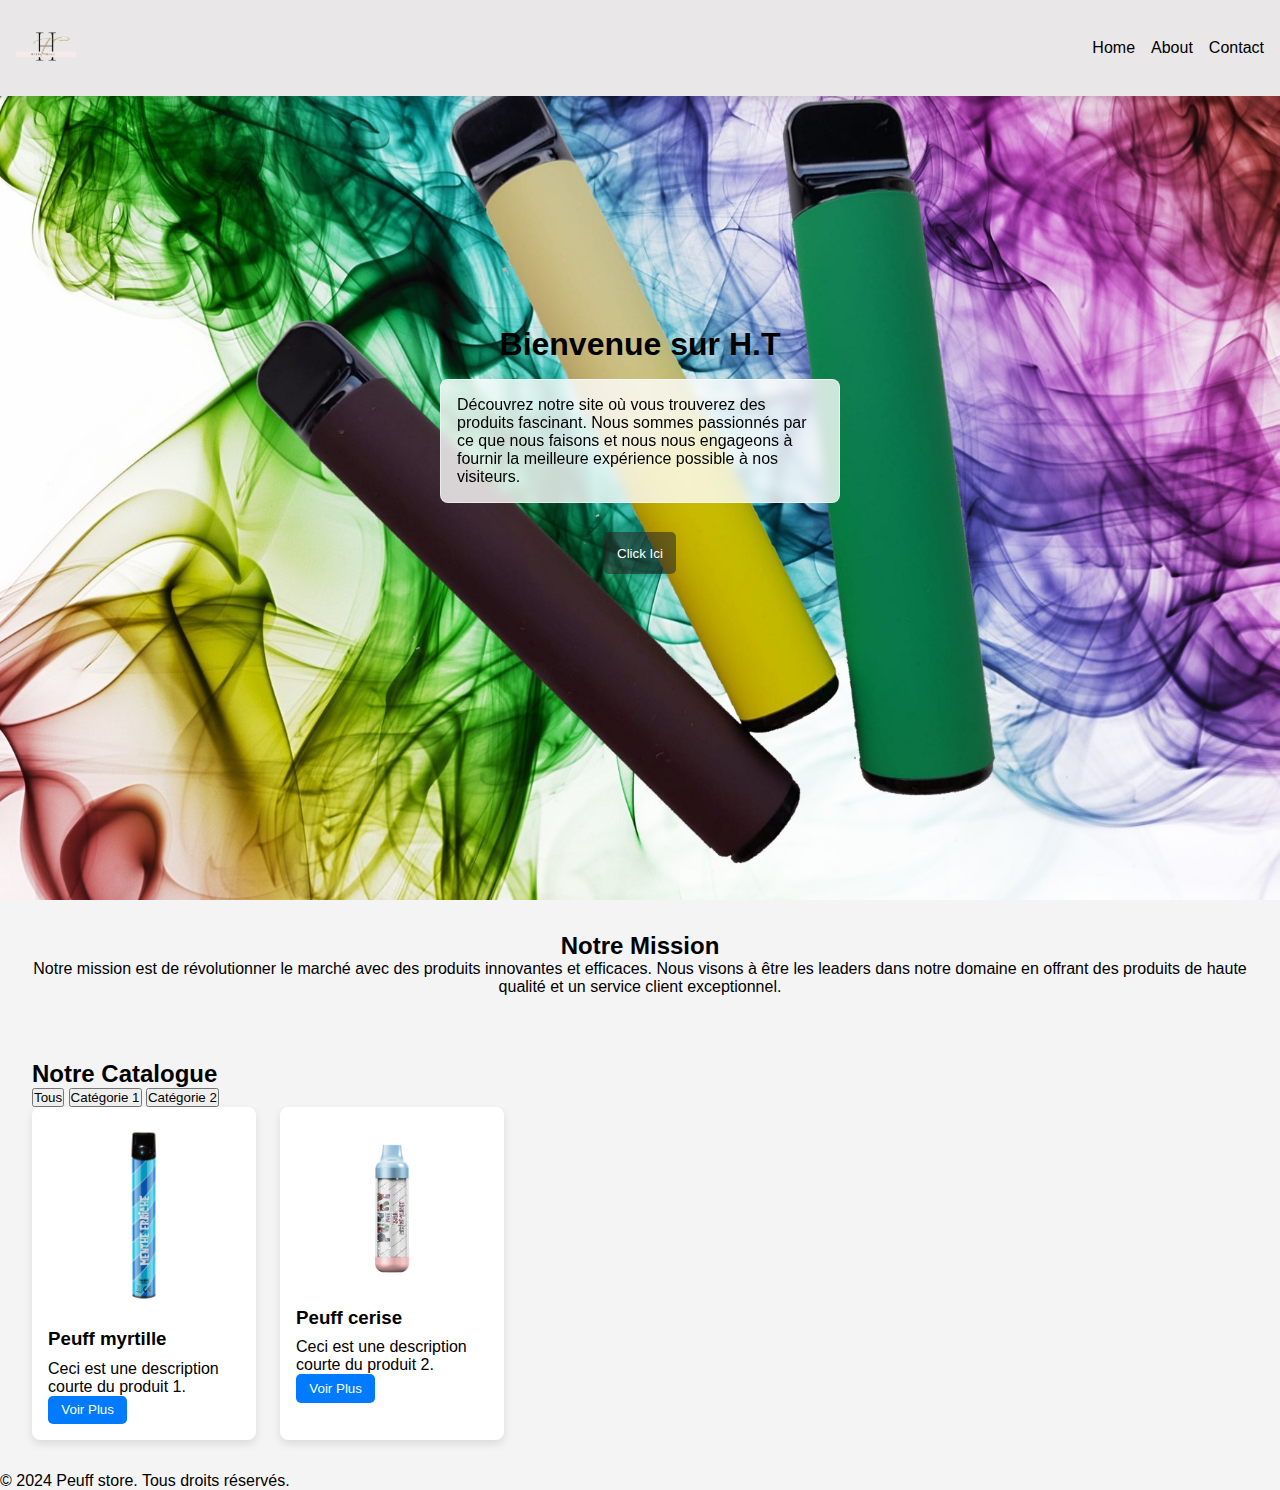
<file: index.html>
<!DOCTYPE html>
<html lang="fr">
<head>
    <meta charset="UTF-8" />
    <meta name="viewport" content="width=device-width, initial-scale=1.0" />
    <title>H.T</title>
    <link rel="icon" href="./assets/icon.png" type="image/png"> 
    <link rel="stylesheet" href="style.css" />
</head>
<body>
    <header class="header">
        <nav>
            <a href="index.html">
                <img src="./assets/icon.png" alt="site icon" />
            </a>
            <ul>
                <li><a href="index.html">Home</a></li>
                <li><a href="about.html">About</a></li>
                <li><a href="contact.html">Contact</a></li>
            </ul>
        </nav>
    </header>

    <main>
        <section class="main_section">
            <h1>Bienvenue sur H.T</h1>
            <p>
                Découvrez notre site où vous trouverez des produits fascinant.
                 Nous sommes passionnés par ce que nous faisons et nous nous engageons 
                 à fournir la meilleure expérience possible à nos visiteurs.
            </p>
            <button class="cta-button">Click Ici</button>
        </section>

        <section class="second_section">
            <h2>Notre Mission</h2>
            <p>
                Notre mission est de révolutionner le marché avec des produits
                innovantes et efficaces. Nous visons à être les leaders dans notre
                domaine en offrant des produits de haute qualité et un service client
                exceptionnel.
            </p>
        </section>

        <section class="product_section">
            <h2>Notre Catalogue</h2>

            <div class="filters">
                <button class="filter-button active" data-filter="all">Tous</button>
                <button class="filter-button" data-filter="cat1">Catégorie 1</button>
                <button class="filter-button" data-filter="cat2">Catégorie 2</button>
            </div>

            <div class="product_grid">
                <div class="product_card" data-category="cat1">
                    <img src="./assets/product1.png" alt="Produit 1" />
                    <h3>Peuff myrtille</h3>
                    <p>Ceci est une description courte du produit 1.</p>
                    <button class="open-modal">Voir Plus</button>
                </div>
                <div class="product_card" data-category="cat2">
                    <img src="./assets/product2.jpg" alt="Produit 2" />
                    <h3>Peuff cerise </h3>
                    <p>Ceci est une description courte du produit 2.</p>
                    <button class="open-modal">Voir Plus</button>
                </div>
            </div>
        </section>
    </main>

    <div id="productModal" class="modal">
        <div class="modal_content">
            <span class="close">&times;</span>
            <h3>Détails du Produit</h3>
            <p>Voici plus d'informations sur le produit sélectionné.</p>
        </div>
    </div>

    <footer>
        <p>&copy; 2024 Peuff store. Tous droits réservés.</p>
    </footer>

    <script src="script.js"></script>
</body>
</html>
</file>
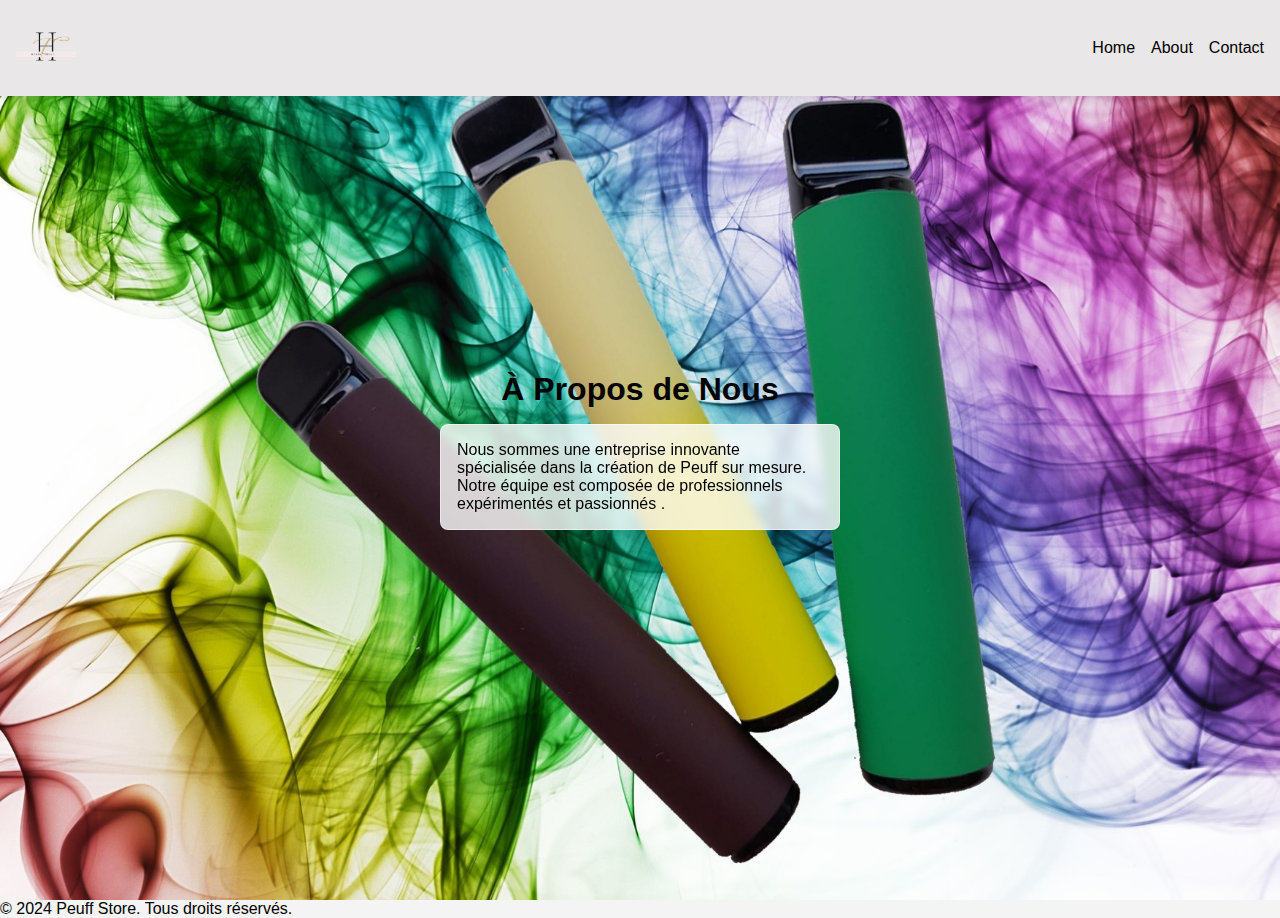
<file: about.html>
<!DOCTYPE html>
<html lang="fr">
<head>
    <meta charset="UTF-8" />
    <meta name="viewport" content="width=device-width, initial-scale=1.0" />
    <title>About - Peuff Store </title>
    <link rel="icon" href="./assets/icon.png" type="image/png">
    <link rel="stylesheet" href="style.css" />
</head>
<body>
    <header class="header">
        <nav>
            <a href="index.html">
                <img src="./assets/icon.png" alt="site icon" />
            </a>
            <ul>
                <li><a href="index.html">Home</a></li>
                <li><a href="about.html">About</a></li>
                <li><a href="contact.html">Contact</a></li>
            </ul>
        </nav>
    </header>

    <main>
        <section class="main_section">
            <h1>À Propos de Nous</h1>
            <p>
                Nous sommes une entreprise innovante spécialisée dans la création
                de Peuff sur mesure. Notre équipe est composée de
                professionnels expérimentés et passionnés .
            </p>
        </section>
    </main>

    <footer>
        <p>&copy; 2024 Peuff Store. Tous droits réservés.</p>
    </footer>
</body>
</html>
</file>
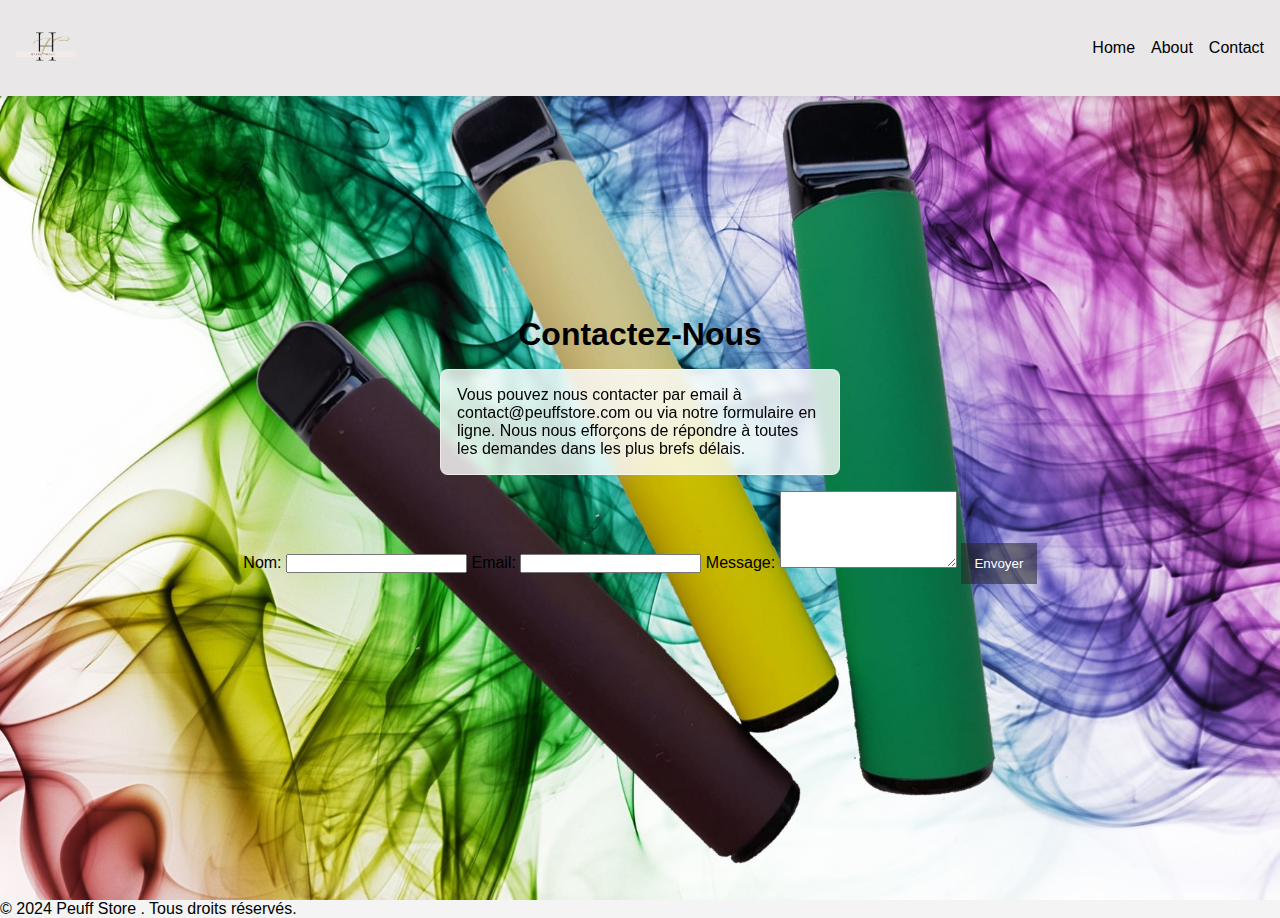
<file: contact.html>
<!DOCTYPE html>
<html lang="fr">
<head>
    <meta charset="UTF-8" />
    <meta name="viewport" content="width=device-width, initial-scale=1.0" />
    <title>Contact - Peuff Store </title>
    <link rel="icon" href="./assets/icon.png" type="image/png">
    <link rel="stylesheet" href="style.css" />
</head>
<body>
    <header class="header">
        <nav>
            <a href="index.html">
                <img src="./assets/icon.png" alt="site icon" />
            </a>
            <ul>
                <li><a href="index.html">Home</a></li>
                <li><a href="about.html">About</a></li>
                <li><a href="contact.html">Contact</a></li>
            </ul>
        </nav>
    </header>

    <main>
        <section class="main_section">
            <h1>Contactez-Nous</h1>
            <p>
                Vous pouvez nous contacter par email à <a href="mailto:contact@monsite.com">contact@peuffstore.com</a>
                ou via notre formulaire en ligne. Nous nous efforçons de répondre à toutes les demandes dans les plus brefs délais.
            </p>
            <form action="#" method="post">
                <label for="name">Nom:</label>
                <input type="text" id="name" name="name" required />

                <label for="email">Email:</label>
                <input type="email" id="email" name="email" required />

                <label for="message">Message:</label>
                <textarea id="message" name="message" rows="5" required></textarea>

                <button type="submit">Envoyer</button>
            </form>
        </section>
    </main>

    <footer>
        <p>&copy; 2024 Peuff Store . Tous droits réservés.</p>
    </footer>
</body>
</html>
</file>
<file: style.css>
@import "./css/header.css";
@import "./css/main_section.css";
@import "./css/second_section.css";

* {
    margin: 0;
    padding: 0;
    box-sizing: border-box;
}

body {
    font-family: "Arial", sans-serif;
    background-color: #f4f4f4;
}

ul,
li {
    list-style: none;
}

a {
    text-decoration: none;
    color: inherit;
}

a:hover {
    color: red;
}

.header {
    position: fixed;
    top: 0;
    width: 100%;
    z-index: 100;
    background-color: rgba(233, 231, 231, 0.9);
    box-shadow: 0px 4px 8px rgba(0, 0, 0, 0.1);
}

.header nav {
    display: flex;
    justify-content: space-between;
    align-items: center;
    padding: 1em;
}

.header img {
    max-width: 60px;
}

.header ul {
    display: flex;
    gap: 1em;
}

.main_section {
    display: flex;
    justify-content: center;
    flex-direction: column;
    padding: 2em;
    align-items: center;
    background-image: url("./assets/puff.jpg");
    background-position: center;
    min-height: 100vh;
    background-size: cover;
    gap: 1em;
}

.main_section p {
    max-width: 400px;
    padding: 1em;
    background-color: rgb(255 255 255 / 80%); 
    backdrop-filter: blur(5px);
    border-radius: 8px;
    border: 1px solid #ffffff82;
}

.cta-button {
    padding: 1em;
    margin-top: 1em;
    border: none;
    border-radius: 5px;
    background-color: #4caf50;
    color: white;
    cursor: pointer;
    transition: background-color 0.3s, transform 0.3s; 
}

.cta-button:hover {
    background-color: #45a049;
    transform: scale(1.05); 
}

.product_section {
    padding: 2em;
}

.product_grid {
    display: grid;
    grid-template-columns: repeat(auto-fill, minmax(200px, 1fr));
    gap: 1.5em;
}

.product_card {
    background-color: white;
    padding: 1em;
    border-radius: 8px;
    box-shadow: 0px 4px 8px rgba(0, 0, 0, 0.1);
}

.product_card img {
    max-width: 100%;
    border-radius: 8px;
}

.product_card h3 {
    margin: 0.5em 0;
}

.product_card button {
    padding: 0.5em 1em;
    background-color: #007bff;
    color: white;
    border: none;
    border-radius: 5px;
    cursor: pointer;
}

.product_card button:hover {
    background-color: #0056b3; 
}


.modal {
    display: none; 
    position: fixed;
    z-index: 1000;
    left: 0;
    top: 0;
    width: 100%;
    height: 100%;
    overflow: auto;
    background-color: rgba(0, 0, 0, 0.7);
}

.modal_content {
    background-color: #fefefe;
    margin: 15% auto;
    padding: 20px;
    border: 1px solid #888;
    width: 80%;
    max-width: 600px;
}

.close {
    color: #aaa;
    float: right;
    font-size: 28px;
    font-weight: bold;
}

.close:hover,
.close:focus {
    color: black;
    text-decoration: none;
    cursor: pointer;
}
</file>
